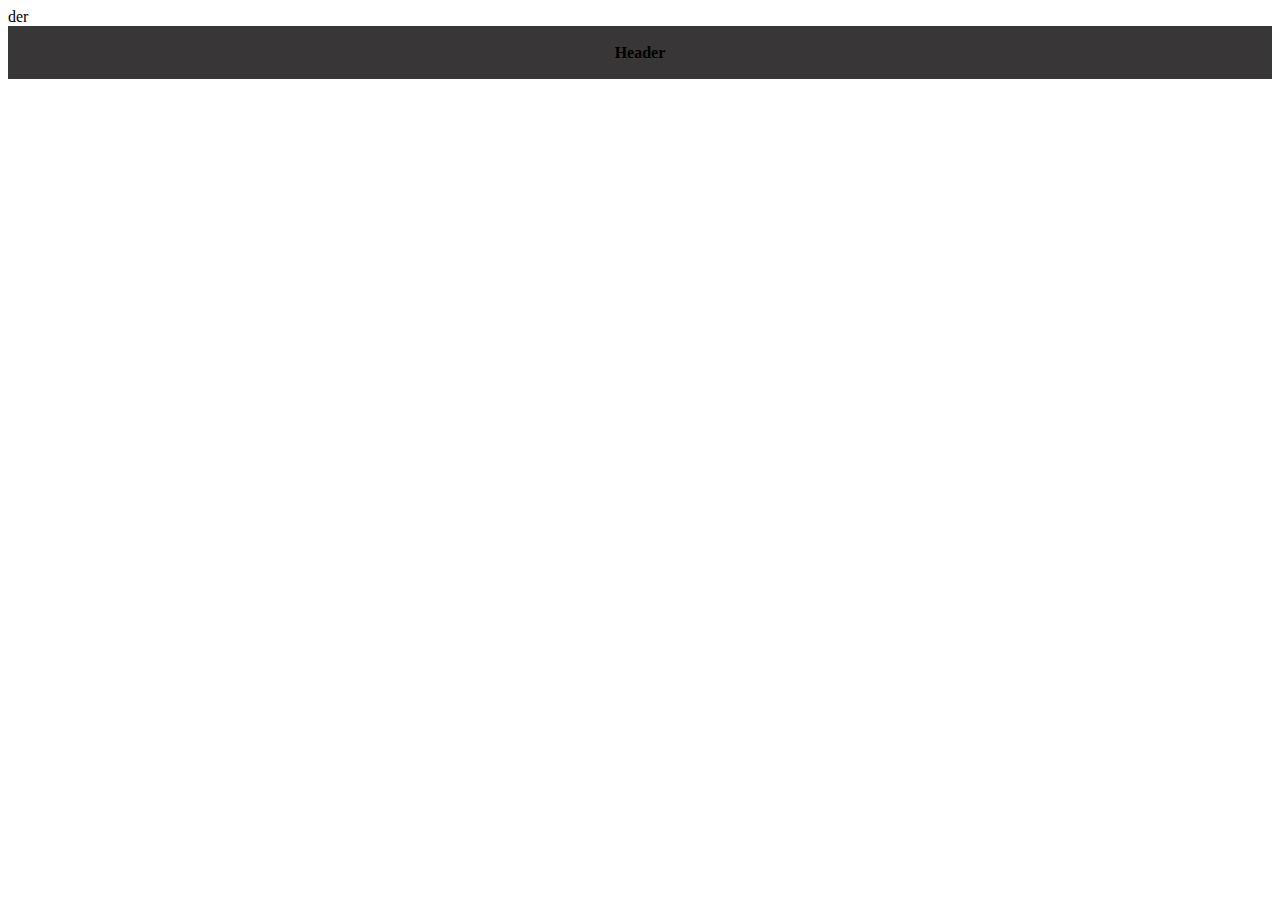
<file: tt.html>
<html>

<head>
<style>
.head{
    background-color: rgb(56, 54, 54);
  display: flex;
  justify-content: center;
  align-items: center;
  height: 6%;
  width: 100%;
}


</style>


</head>
<body>
<header id="header">der</header>
<div class="head"><h4>Header</h4></div>


</body>



</html>
</file>
